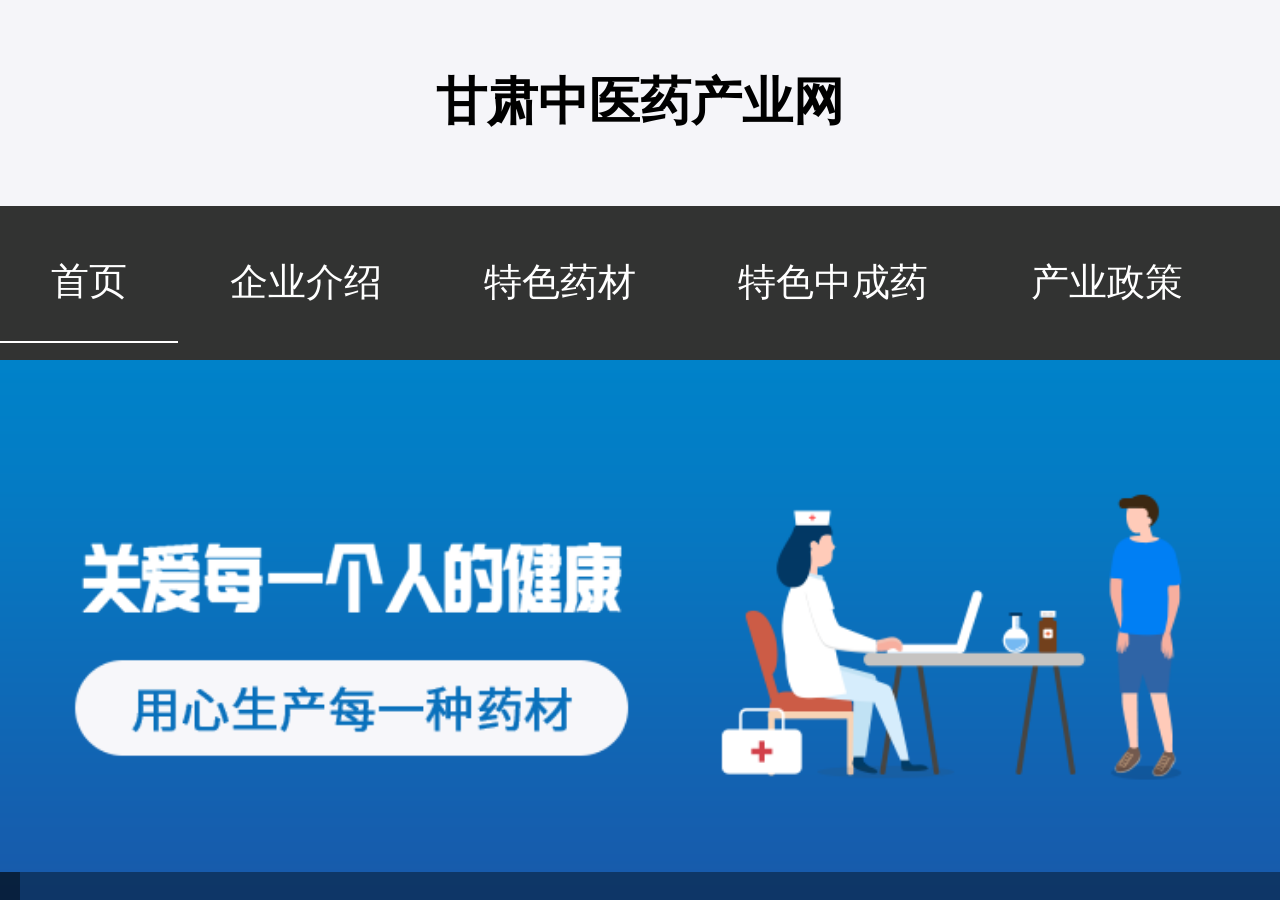
<file: index.html>
<!DOCTYPE html>
<html lang="en">

<head>
    <meta charset="UTF-8">
    <meta name="viewport" content="width=device-width, initial-scale=1.0">
    <meta http-equiv="X-UA-Compatible" content="ie=edge">
    <title>Document</title>
    <meta name="viewport" content="width=device-width, initial-scale=1.0">
    <link rel="stylesheet" href="css/common.css">
    <link rel="stylesheet" href="css/index.css">
    <link rel="stylesheet" href="css/swiper.css">
    <link rel="stylesheet" href="css/defineSwipe.css">
</head>

<body>
    <div class="top">
        <header>
            <h3>甘肃中医药产业网</h3>
        </header>
        <nav>
            <a href="index.html" class="active">首页</a>
            <a href="introduce.html">企业介绍</a>
            <a href="medicine.html">特色药材</a>
            <a href="patent.html">特色中成药</a>
            <a href="indusrty.html">产业政策</a>
            <a href="news.html">产业新闻</a>
        </nav>
    </div>
    <section>
        <!-- banner -->
        <div class="banner">
            <!-- <img src="img/banner.png" alt="" width="100%" height="100%"> -->

            <div class="swiper-container swiper_container_index">
                <div class="swiper-wrapper">
                    <div class="swiper-slide">
                        <a href="news.html">
                            <img src="img/banner.png" alt="">
                            <span>中医药新闻111</span>
                        </a>
                    </div>
                    <div class="swiper-slide">
                        <a href="news.html">
                            <img src="img/banner.png" alt="">
                            <span>中医药新闻222</span>
                        </a>
                    </div>
                    <div class="swiper-slide">
                        <a href="news.html">
                            <img src="img/banner.png" alt="">
                            <span>中医药新闻333</span>
                        </a>
                    </div>
                </div>
                <div class="swiper-pagination"></div>
            </div>
        </div>
        <div class="notice">
            <img src="img/tell.png" alt="">
            <!-- <a href="#"> <span>最新药品将在2020-02-30号发布于平台,请各位用户请各位用户</span></a> -->
            <div class="bd ulli">
                <ul class="infoList">
                    <!--今日头条的新闻，取自今日要闻栏目-->
                    <li><a href="information.html">城关区首次采取“不见面、网上办”修复企业信用助力疫情防控</a></li>
                    <li><a href="information.html">今年，城关区老旧住宅计划加装电梯184部，如何申请看这里</a></li>
                    <li><a href="information.html">4月1日起，全省各林区牧区实施禁火</a></li>
                    <li><a href="information.html">城关区设置7处临时核酸检测集中采样点</a></li>

                </ul>
            </div>
        </div>

        <div class="medicine">
            <div class="medicine_box">
                <div class="medicine_box_top">
                    <div class="medicine_box_top_left">
                        <img src="img/features.png" alt="">
                        <span>特色药材</span>
                    </div>
                    <div class="medicine_box_top_right">
                        <a href="#">
                            <span>更多</span>
                            <img src="img/more.png" alt="">
                        </a>
                    </div>
                </div>
                <div class="medicine_box_main">
                    <div class="medicine_box_main_list">
                        <img src="img/features_pic.png" alt="">
                        <span>铝碳酸镁咀嚼片</span>
                    </div>
                    <div class="medicine_box_main_list">
                        <img src="img/features_pic.png" alt="">
                        <span>维U颠茄铝镁片</span>
                    </div>

                </div>
            </div>
            <div class="medicine_box">
                <div class="medicine_box_top">
                    <div class="medicine_box_top_left">
                        <img src="img/medicine.png" alt="">
                        <span>特色中成药</span>
                    </div>
                    <div class="medicine_box_top_right">
                        <a href="#">
                            <span>更多</span>
                            <img src="img/more.png" alt="">
                        </a>
                    </div>
                </div>
                <div class="medicine_box_main" id="medicine_box_main">
                    <div class="medicine_box_main_scroll" id="medicine_box_main_scroll">
                        <div class="medicine_box_main_list">
                            <img src="img/medicine_pic.png" alt="">
                            <span>铝碳酸镁咀嚼片</span>
                        </div>
                        <div class="medicine_box_main_list">
                            <img src="img/features_pic.png" alt="">
                            <span>维U颠茄铝镁片</span>
                        </div>
                        <div class="medicine_box_main_list">
                            <img src="img/medicine_pic.png" alt="">
                            <span>铝碳酸镁咀嚼片</span>
                        </div>
                        <div class="medicine_box_main_list">
                            <img src="img/features_pic.png" alt="">
                            <span>维U颠茄铝镁片</span>
                        </div>
                    </div>

                </div>
            </div>
        </div>

        <!-- 产业政策 -->
        <div class="medicine">
            <div class="medicine_box">
                <div class="medicine_box_top">
                    <div class="medicine_box_top_left">
                        <img src="img/industry.png" alt="">
                        <span>产业政策</span>
                    </div>
                    <div class="medicine_box_top_right">
                        <a href="#">
                            <span>更多</span>
                            <img src="img/more.png" alt="">
                        </a>
                    </div>
                </div>
                <div class="medicine_box_policy">
                    <a href="#"><img src="img/industry_pic.png" alt=""></a>
                    <p><a href="#">你要注意看当你点矩形工具时左上角你要注意看当你点矩形形工具时左上角你要注意看当你点矩形工具时左上角</a></p>
                    <span>2019.02.03</span>
                </div>
            </div>

        </div>
        <!-- 产业新闻 -->
        <div class="medicine">
            <div class="medicine_box">
                <div class="medicine_box_top">
                    <div class="medicine_box_top_left">
                        <img src="img/news.png" alt="">
                        <span>产业新闻</span>
                    </div>
                    <div class="medicine_box_top_right">
                        <a href="#">
                            <span>更多</span>
                            <img src="img/more.png" alt="">
                        </a>
                    </div>
                </div>

                <div class="medicine_box_section">
                    <a href="#"><img src="img/news_pic.png" alt=""></a>
                    <div class="news" style="padding:0">
                        <p><a href="#">你要注意看当你点矩形工具时左上角你要注意看当你点矩形形工具时左上角你要注意看当你点矩形工具时左上角</a></p>
                        <span>2020-02-03</span>
                    </div>
                </div>
            </div>

        </div>

        <div class="org">
            <a href="#">陕西中医联合会<span>|</span></a>
            <a href="#">甘肃医药政府<span>|</span></a>
            <a href="#">兰州医科大学</a>
        </div>
        <div class="copyRight">
            <p>甘肃省人民政府主办 陕西省医科大学中药系承办</p>
            <p>版权所有:甘肃省中医药联合有限公司</p>
            <div>
                <img src="img/gongan.png" alt="">
                <span>陕公网安备 61011202001187号</span>
            </div>
        </div>
    </section>


</body>

</html>
<script src="js/swiper.js"></script>
<script src="js/jquery.js"></script>
<script>
    var swiper = new Swiper('.swiper_container_index', {
        autoplay: true,
        loop: true,
        pagination: {
            el: ".swiper-pagination"
        },
        // paginationClickable:true

    });

    function autoScroll(obj) {
        $(obj).find("ul").animate({
            marginTop: "-0.44rem"
        }, 500, function () {
            $(this).css({
                marginTop: "0px"
            }).find("li:first").appendTo(this);
        })
    }
    $(function () {
        setInterval('autoScroll(".ulli")', 5000);

    })
</script>
<script>
    var oDiv = document.getElementById('medicine_box_main');
    var oUl = document.getElementById("medicine_box_main_scroll");
    var Li = oUl.getElementsByClassName("medicine_box_main_list") //获取ul下的所有li
    console.log(Li)
    oUl.innerHTML = oUl.innerHTML + oUl.innerHTML; //li下的内容进行想加
    oUl.style.width = Li[0].offsetWidth * Li.length + 'px'; //ul的宽度等于每个li的宽度乘以所有li的长度
    var speed = 2

    //主方法
    function move() {
        // debugger;
        //如果左边横向滚动了长度一半之后,回到初始位置

        if (oUl.offsetLeft < -oUl.offsetWidth / speed) {
            oUl.style.left = '0'
        }
        //如果右边横向滚动的距离大于0 就让他的位置回到一半
        if (oUl.offsetLeft > 0) {
            oUl.style.left = -oUl.offsetWidth / speed + 'px';
        }
        //oUl.style.left = oUl.offsetLeft-2+'px';//进行左横向滚动
        oUl.style.left = oUl.offsetLeft + speed + 'px'; //进行右横向滚动
    }
    //调用方法
    var timer = setInterval(move, 30)
    //鼠标指向的时候 暂停
    oDiv.onmouseover = function () {
        clearInterval(timer);
    }
    //鼠标离开之后 继续滚动
    oDiv.onmouseout = function () {
        timer = setInterval(move, 30)
    }
    oDiv.touchmove=function(e){
        e.preventDefault()
    }
</script>
</file>
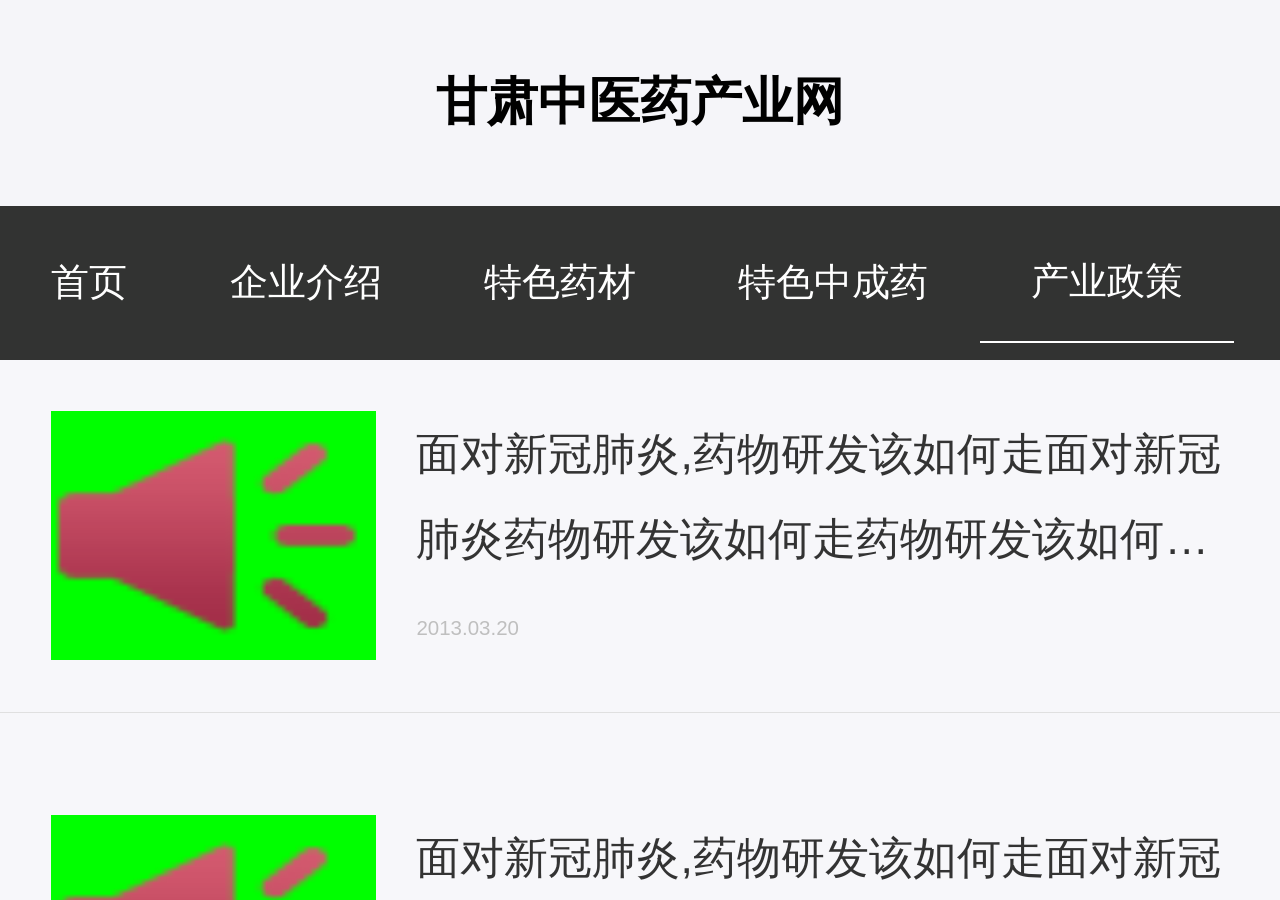
<file: indusrty.html>
<!DOCTYPE html>
<html lang="en">

<head>
    <meta charset="UTF-8">
    <meta name="viewport" content="width=device-width, initial-scale=1.0">
    <meta http-equiv="X-UA-Compatible" content="ie=edge">
    <title>产业政策</title>
    <link rel="stylesheet" href="css/common.css">
    <link rel="stylesheet" href="css/industry.css">
</head>

<body>
    <div class="top">
        <header>
            <h3>甘肃中医药产业网</h3>
        </header>
        <nav>
            <a href="index.html" >首页</a>
            <a href="introduce.html">企业介绍</a>
            <a href="medicine.html">特色药材</a>
            <a href="patent.html">特色中成药</a>
            <a href="indusrty.html" class="active">产业政策</a>
            <a href="news.html">产业新闻</a>
        </nav>
    </div>
    <section>
            <div class="news_list indusrty_list">
                    <div class="news indusrty">
                        <div class="img_box"><a href="indusrty_detail.html"><img src="img/tell.png" alt=""></a></div>
                        <div class="indusrty_read">
                            <a href="indusrty_detail.html">面对新冠肺炎,药物研发该如何走面对新冠肺炎药物研发该如何走药物研发该如何走面对新冠肺炎药物研发该如何走</a>
                            <span>2013.03.20</span>
                        </div>
                    </div>
                    <div class="news indusrty">
                        <div class="img_box"><a href="indusrty_detail.html"><img src="img/tell.png" alt=""></a></div>
                        <div class="indusrty_read">
                            <a href="indusrty_detail.html">面对新冠肺炎,药物研发该如何走面对新冠肺炎药物研发该如何走药物研发该如何走面对新冠肺炎药物研发该如何走</a>
                            <span>2013.03.20</span>
                        </div>
                    </div>
                    <div class="news indusrty">
                        <div class="img_box"><a href="indusrty_detail.html"><img src="img/tell.png" alt=""></a></div>
                        <div class="indusrty_read">
                            <a href="indusrty_detail.html">面对新冠肺炎,药物研发该如何走面对新冠肺炎药物研发该如何走药物研发该如何走面对新冠肺炎药物研发该如何走</a>
                            <span>2013.03.20</span>
                        </div>
                    </div>
                    <div class="news indusrty">
                        <div class="img_box"><a href="indusrty_detail.html"><img src="img/tell.png" alt=""></a></div>
                        <div class="indusrty_read">
                            <a href="indusrty_detail.html">面对新冠肺炎,药物研发该如何走面对新冠肺炎药物研发该如何走药物研发该如何走面对新冠肺炎药物研发该如何走</a>
                            <span>2013.03.20</span>
                        </div>
                    </div>
            </div>
            <div class="org">
                    <a href="#">陕西中医联合会<span>|</span></a>
                    <a href="#">甘肃医药政府<span>|</span></a>
                    <a href="#">兰州医科大学</a>
                </div>
                <div class="copyRight">
                    <p>甘肃省人民政府主办 陕西省医科大学中药系承办</p>
                    <p>版权所有:甘肃省中医药联合有限公司</p>
                    <div>
                        <img src="img/gongan.png" alt="">
                        <span>陕公网安备 61011202001187号</span>
                    </div>
                </div>
    </section>
</body>

</html>
</file>
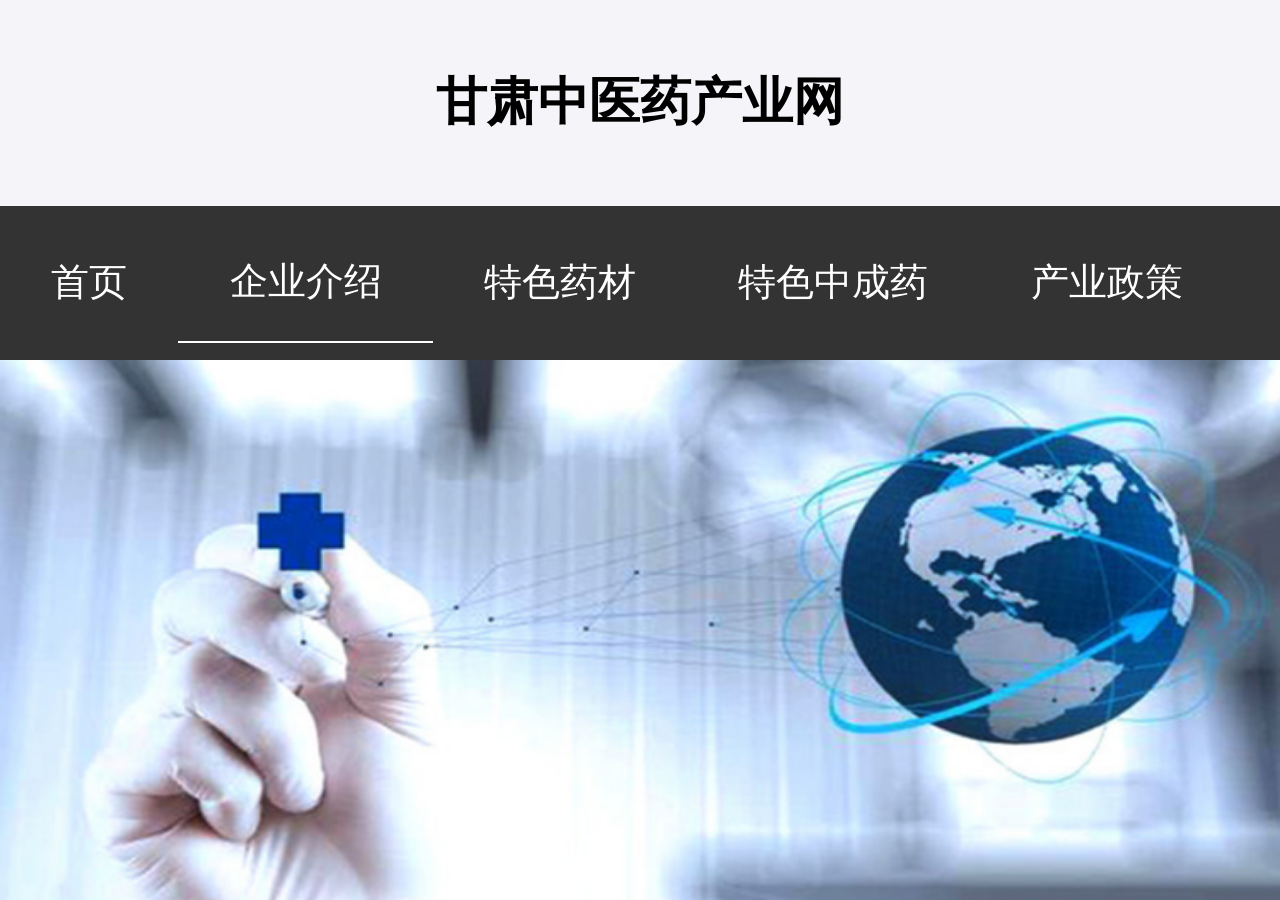
<file: introduce.html>
<!DOCTYPE html>
<html lang="en">

<head>
    <meta charset="UTF-8">
    <meta name="viewport" content="width=device-width, initial-scale=1.0">
    <meta http-equiv="X-UA-Compatible" content="ie=edge">
    <title>Document</title>
    <link rel="stylesheet" href="css/common.css">
    <link rel="stylesheet" href="css/swiper.css">
    <link rel="stylesheet" href="css/defineSwipe.css">
    <link rel="stylesheet" href="css/introduce.css">
    <link rel="stylesheet" href="css/index.css">
</head>

<body>
    <div class="top">
        <header>
            <h3>甘肃中医药产业网</h3>
        </header>
        <nav>
            <a href="index.html">首页</a>
            <a href="introduce.html" class="active">企业介绍</a>
            <a href="medicine.html">特色药材</a>
            <a href="patent.html">特色中成药</a>
            <a href="indusrty.html">产业政策</a>
            <a href="news.html">产业新闻</a>
        </nav>
    </div>
    <section>
        <!-- banner -->
        <div class="banner">
            <!-- <img src="img/banner.png" alt="" width="100%" height="100%"> -->

            <div class="swiper-container swiper_container_introduce ">
                <div class="swiper-wrapper">
                    <div class="swiper-slide">
                        <img src="img/banner_introduce.png" alt="">
                    </div>
                    <div class="swiper-slide">
                        <img src="img/banner.png" alt="">
                    </div>
                </div>
                <div class="swiper-pagination"></div>
            </div>
        </div>
        <div class="content">
            <div class="list">
                <h1>企业概况</h1>
                <p>
                    黑芝麻黑芝麻黑芝麻黑芝麻黑芝麻黑芝麻黑芝麻黑芝麻黑芝麻
                    黑芝麻黑芝麻黑芝麻黑芝麻黑芝麻黑芝麻黑芝麻黑芝麻黑芝麻
                    黑芝麻黑芝麻黑芝麻黑芝麻黑芝麻黑芝麻黑芝麻黑芝麻黑芝麻
                </p>
            </div>
            <div class="list">
                <h1>荣誉资质</h1>
                <div class="honor_box">
                    <div class="honor_box_list">
                        <img src="./img/get_goods.png" >
                        <span>优秀企业奖</span>
                    </div>
                    <div class="honor_box_list">
                        <img src="./img/get_goods.png" >
                        <span>优秀企业奖</span>
                    </div>
                    <div class="honor_box_list">
                        <img src="./img/get_goods.png" >
                        <span>优秀企业奖</span>
                    </div>
                    <div class="honor_box_list">
                        <img src="./img/get_goods.png" >
                        <span>优秀企业奖</span>
                    </div>
                </div>
            </div>
            <div class="list">
                    <h1>发展历程</h1>
                    <p>
                        1.&nbsp;&nbsp;1996年在甘肃正式成立<br>
                        2.&nbsp;&nbsp;1996年在甘肃正式成立<br>
                        3.&nbsp;&nbsp;1996年在甘肃正式成立<br>
                        
                    </p>
                </div>
        </div>
        <div class="org">
            <a href="#">陕西中医联合会<span>|</span></a>
            <a href="#">甘肃医药政府<span>|</span></a>
            <a href="#">兰州医科大学</a>
        </div>
        <div class="copyRight">
            <p>甘肃省人民政府主办 陕西省医科大学中药系承办</p>
            <p>版权所有:甘肃省中医药联合有限公司</p>
            <div>
                <img src="img/gongan.png" alt="">
                <span>陕公网安备 61011202001187号</span>
            </div>
        </div>
    </section>
</body>

</html>
<script src="js/swiper.js"></script>
<script>
    var swiper = new Swiper('.swiper_container_introduce', {
        // autoplay: true,
        loop: true,
        pagination: {
            el: ".swiper-pagination"
        },
        // paginationClickable:true

    });
</script>
</file>
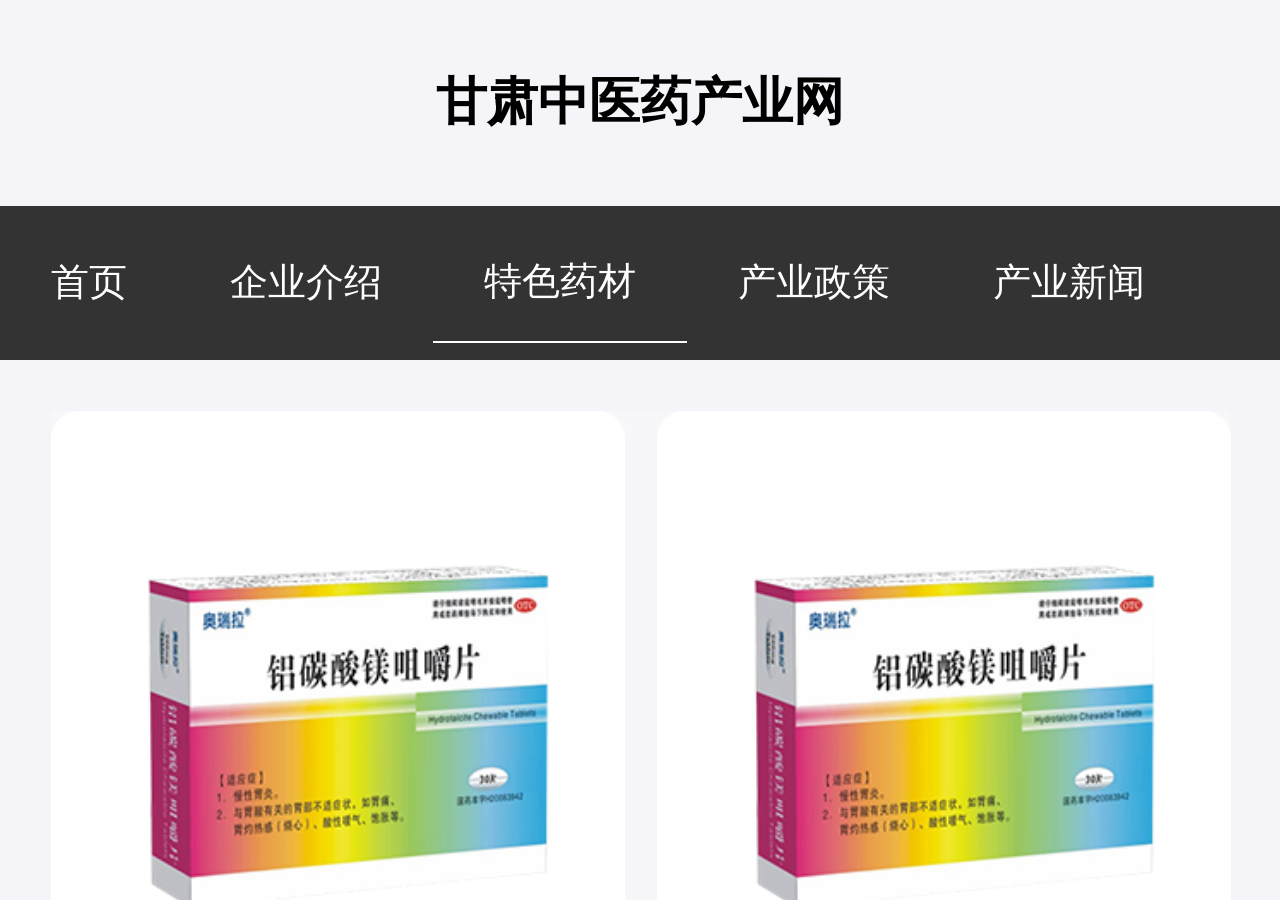
<file: medicine.html>
<!DOCTYPE html>
<html lang="en">

<head>
    <meta charset="UTF-8">
    <meta name="viewport" content="width=device-width, initial-scale=1.0">
    <meta http-equiv="X-UA-Compatible" content="ie=edge">
    <title>Document</title>
    <link rel="stylesheet" href="css/news.css">
    <link rel="stylesheet" href="css/common.css">
    <link rel="stylesheet" href="css/medicine.css">
</head>

<body>
    <div class="top">
        <header>
            <h3>甘肃中医药产业网</h3>
        </header>
        <nav>
            <a href="index.html" >首页</a>
            <a href="introduce.html">企业介绍</a>
            <a href="medicine.html" class="active">特色药材</a>
            <a href="indusrty.html">产业政策</a>
            <a href="news.html">产业新闻</a>
        </nav>
    </div>
     <section>
         <div class="medicine_main">
             <div class="medicine_list">
                 <a href="medicine_detail.html">
                     <img src="img/features_pic.png" alt="">
                     <span>铝碳酸铝碳酸铝碳酸</span>
                 </a>
             </div>
             <div class="medicine_list">
                 <a href="medicine_detail.html">
                     <img src="img/features_pic.png" alt="">
                     <span>铝碳酸铝碳酸铝碳酸</span>
                 </a>
             </div>
             <div class="medicine_list">
                 <a href="medicine_detail.html">
                     <img src="img/features_pic.png" alt="">
                     <span>铝碳酸铝碳酸铝碳酸</span>
                 </a>
             </div>
             <div class="medicine_list">
                 <a href="medicine_detail.html">
                     <img src="img/features_pic.png" alt="">
                     <span>铝碳酸铝碳酸铝碳酸</span>
                 </a>
             </div>
             <div class="medicine_list">
                 <a href="medicine_detail.html">
                     <img src="img/features_pic.png" alt="">
                     <span>铝碳酸铝碳酸铝碳酸</span>
                 </a>
             </div>
             <div class="medicine_list">
                 <a href="medicine_detail.html">
                     <img src="img/features_pic.png" alt="">
                     <span>铝碳酸铝碳酸铝碳酸</span>
                 </a>
             </div>
             
         </div>
         <div class="org">
                <a href="#">陕西中医联合会<span>|</span></a>
                <a href="#">甘肃医药政府<span>|</span></a>
                <a href="#">兰州医科大学</a>
            </div>
            <div class="copyRight">
                <p>甘肃省人民政府主办 陕西省医科大学中药系承办</p>
                <p>版权所有:甘肃省中医药联合有限公司</p>
                <div>
                    <img src="img/gongan.png" alt="">
                    <span>陕公网安备 61011202001187号</span>
                </div>
            </div>
     </section>
</body>

</html>
</file>
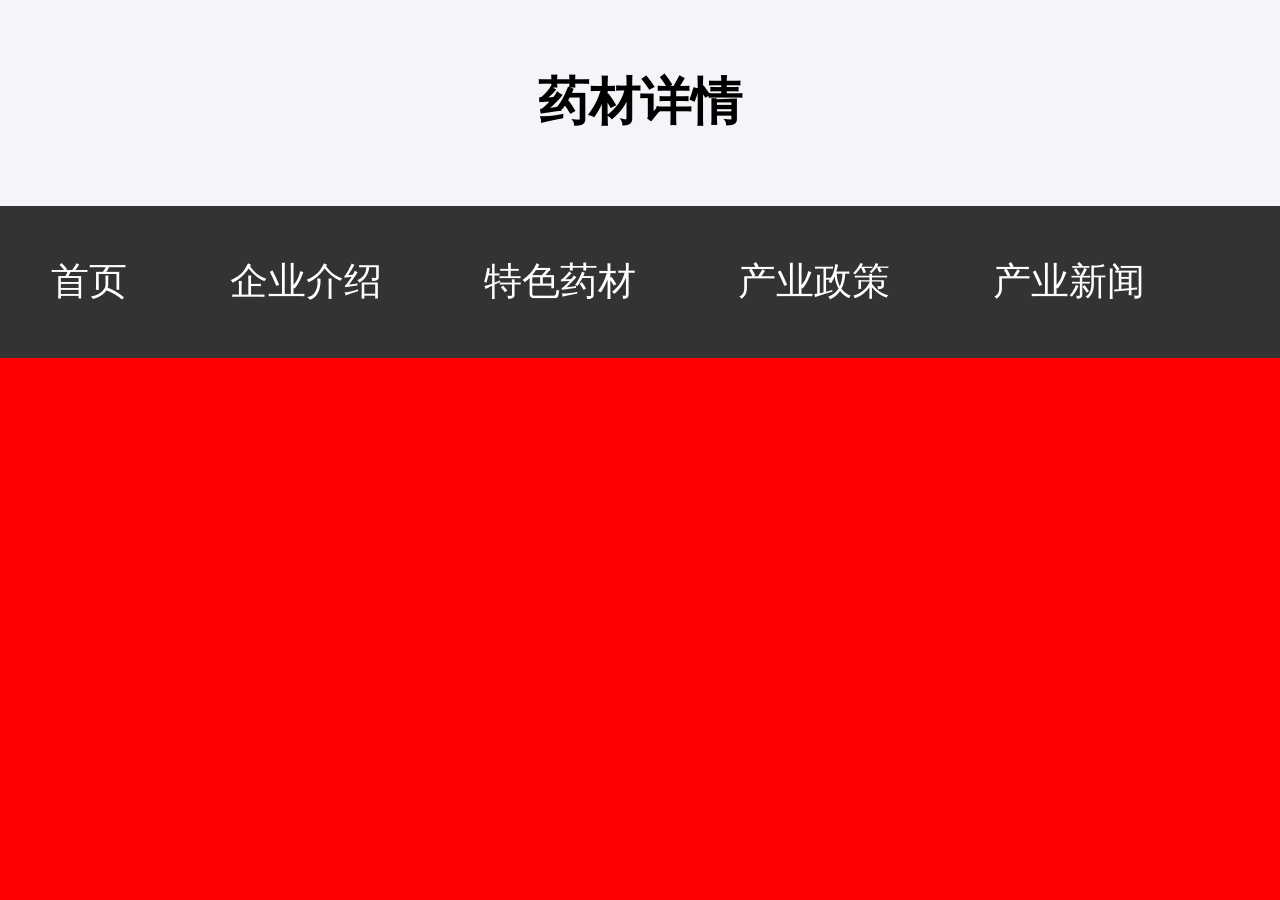
<file: medicine_detail.html>
<!DOCTYPE html>
<html lang="en">

<head>
    <meta charset="UTF-8">
    <meta name="viewport" content="width=device-width, initial-scale=1.0">
    <meta http-equiv="X-UA-Compatible" content="ie=edge">
    <title>药材详情</title>
    <link rel="stylesheet" href="css/common.css">
    <link rel="stylesheet" href="css/medicine_detail.css">
</head>

<body>
    <div class="top new_detail ">
        <header>
            <h3>药材详情</h3>
        </header>
        <nav>
            <a href="index.html">首页</a>
            <a href="introduce.html">企业介绍</a>
            <a href="medicine.html">特色药材</a>
            <a href="indusrty.html">产业政策</a>
            <a href="news.html">产业新闻</a>
        </nav>
    </div>
    <section class="medicine_detail">
        <div style="width:100%;height:2rem;background:red;margin-bottom: 0.18rem"></div>
        <div class="title">
            <h1>产品标题</h1>
            <p>
                <span>2020-02-03</span>
                <span>浏览数:215</span>
            </p>
        </div>

        <div class="list">
            <h1>药材概述</h1>
            <p>
                黑芝麻黑芝麻黑芝麻黑芝麻黑芝麻黑芝麻黑芝麻黑芝麻黑芝麻
                黑芝麻黑芝麻黑芝麻黑芝麻黑芝麻黑芝麻黑芝麻黑芝麻黑芝麻
                黑芝麻黑芝麻黑芝麻黑芝麻黑芝麻黑芝麻黑芝麻黑芝麻黑芝麻
            </p>
        </div>
        <div class="list">
            <h1>药材鉴别</h1>
            <p>
                黑芝麻黑芝麻黑芝麻黑芝麻黑芝麻黑芝麻黑芝麻黑芝麻黑芝麻
                黑芝麻黑芝麻黑芝麻黑芝麻黑芝麻黑芝麻黑芝麻黑芝麻黑芝麻
                黑芝麻黑芝麻黑芝麻黑芝麻黑芝麻黑芝麻黑芝麻黑芝麻黑芝麻
            </p>
        </div>
    </section>
    
</body>

</html>
</file>
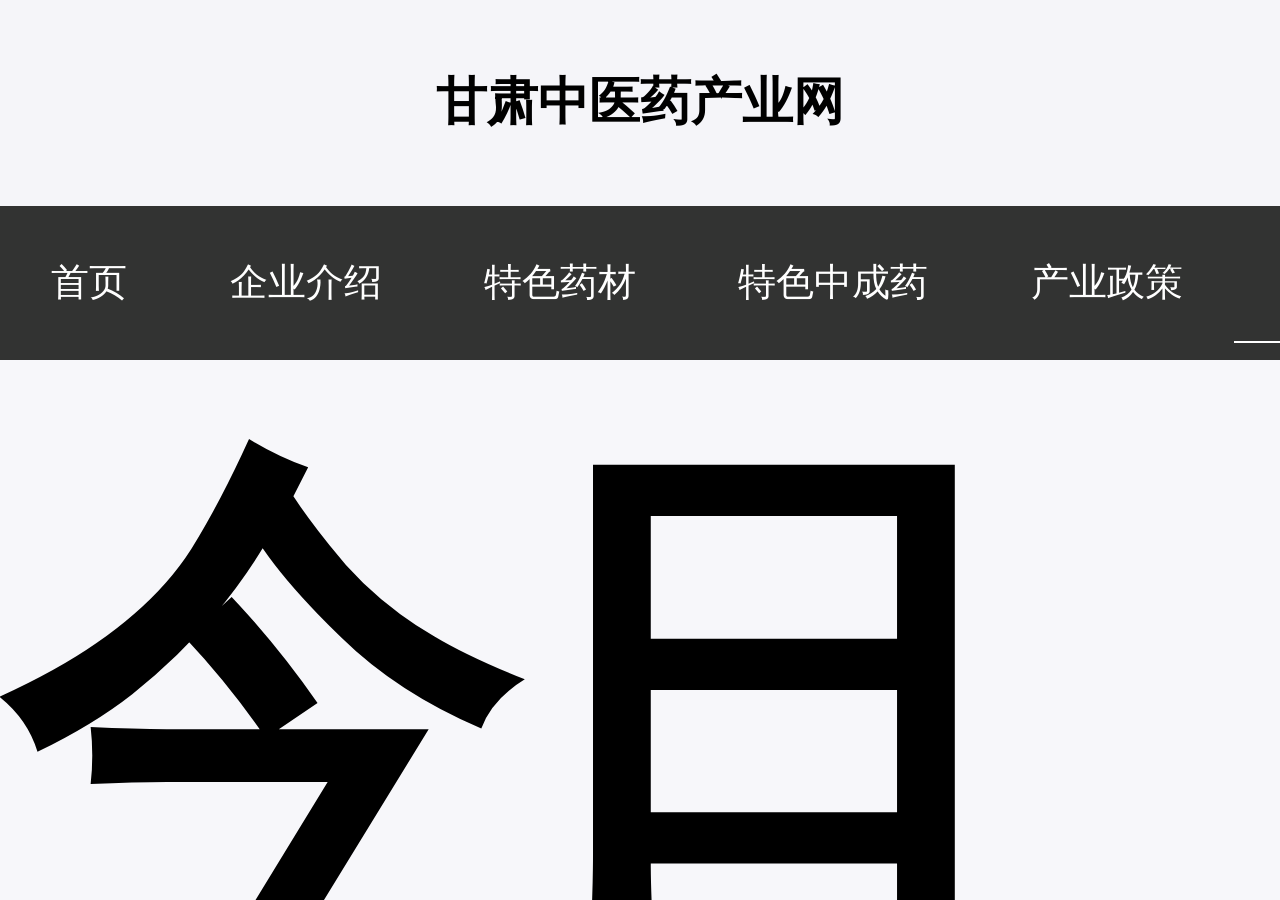
<file: news.html>
<!DOCTYPE html>
<html lang="en">

<head>
    <meta charset="UTF-8">
    <meta name="viewport" content="width=device-width, initial-scale=1.0">
    <meta http-equiv="X-UA-Compatible" content="ie=edge">
    <title>产业新闻</title>
    <link rel="stylesheet" href="css/common.css">
    <link rel="stylesheet" href="css/news.css">
</head>

<body>
    <div class="top">
        <header>
            <h3>甘肃中医药产业网</h3>
        </header>
        <nav>
            <a href="index.html">首页</a>
            <a href="introduce.html">企业介绍</a>
            <a href="medicine.html">特色药材</a>
            <a href="patent.html">特色中成药</a>
            <a href="indusrty.html">产业政策</a>
            <a href="news.html" class="active">产业新闻</a>
        </nav>

    </div>
    <section>
        <div class="news_list">
            <h2>今日要闻</h2>
            <div class="news">
                <!-- <div class="img_box"><a href="#"><img src="img/tell.png" alt=""></a></div> -->
                <div class="news_read">
                    <a href="news_detail.html">面对新冠肺炎面对新冠肺炎,药物研发该如何走面对新冠肺炎药物研发该如何走药物研发该如何走面对新冠肺炎药物研发该如何走</a>
                    <span>2013.03.20</span>
                </div>
            </div>
            <div class="news">
                <!-- <div class="img_box"><a href="#"><img src="img/tell.png" alt=""></a></div> -->
                <div class="news_read">
                    <a href="news_detail.html">面对新冠肺炎面对新冠肺炎,药物研发该如何走面对新冠肺炎药物研发该如何走药物研发该如何走面对新冠肺炎药物研发该如何走</a>
                    <span>2013.03.20</span>
                </div>
            </div>
            <div class="news">
                <!-- <div class="img_box"><a href="#"><img src="img/tell.png" alt=""></a></div> -->
                <div class="news_read">
                    <a href="news_detail.html">面对新冠肺炎面对新冠肺炎,药物研发该如何走面对新冠肺炎药物研发该如何走药物研发该如何走面对新冠肺炎药物研发该如何走</a>
                    <span>2013.03.20</span>
                </div>
            </div>
            <div class="news">
                <!-- <div class="img_box"><a href="#"><img src="img/tell.png" alt=""></a></div> -->
                <div class="news_read">
                    <a href="news_detail.html">面对新冠肺炎面对新冠肺炎,药物研发该如何走面对新冠肺炎药物研发该如何走药物研发该如何走面对新冠肺炎药物研发该如何走</a>
                    <span>2013.03.20</span>
                </div>
            </div>
        </div>
        <div class="org">
                <a href="#">陕西中医联合会<span>|</span></a>
                <a href="#">甘肃医药政府<span>|</span></a>
                <a href="#">兰州医科大学</a>
            </div>
            <div class="copyRight">
                <p>甘肃省人民政府主办 陕西省医科大学中药系承办</p>
                <p>版权所有:甘肃省中医药联合有限公司</p>
                <div>
                    <img src="img/gongan.png" alt="">
                    <span>陕公网安备 61011202001187号</span>
                </div>
            </div>
    </section>
</body>

</html>
</file>
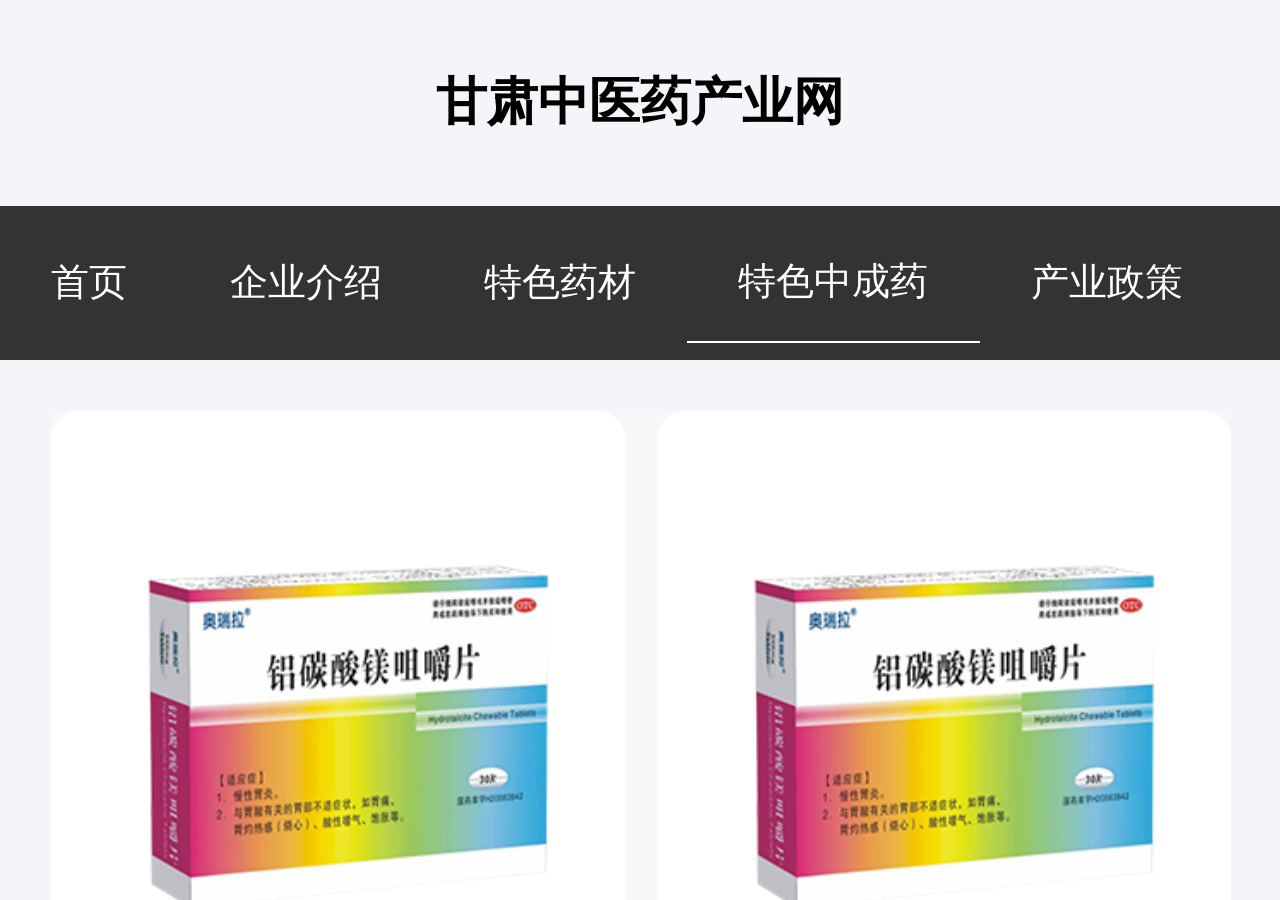
<file: patent.html>
<!DOCTYPE html>
<html lang="en">

<head>
    <meta charset="UTF-8">
    <meta name="viewport" content="width=device-width, initial-scale=1.0">
    <meta http-equiv="X-UA-Compatible" content="ie=edge">
    <title>Document</title>
    <link rel="stylesheet" href="css/news.css">
    <link rel="stylesheet" href="css/common.css">
    <link rel="stylesheet" href="css/medicine.css">
</head>

<body>
    <div class="top">
        <header>
            <h3>甘肃中医药产业网</h3>
        </header>
        <nav>
            <a href="index.html" >首页</a>
            <a href="introduce.html">企业介绍</a>
            <a href="medicine.html">特色药材</a>
            <a href="patent.html"  class="active">特色中成药</a>
            <a href="indusrty.html">产业政策</a>
            <a href="news.html">产业新闻</a>
        </nav>
    </div>
     <section>
         <div class="medicine_main">
             <div class="medicine_list">
                 <a href="patent_detail.html">
                     <img src="img/features_pic.png" alt="">
                     <span>铝碳酸铝碳酸铝碳酸</span>
                 </a>
             </div>
             <div class="medicine_list">
                 <a href="patent_detail.html">
                     <img src="img/features_pic.png" alt="">
                     <span>铝碳酸铝碳酸铝碳酸</span>
                 </a>
             </div>
             <div class="medicine_list">
                 <a href="patent_detail.html">
                     <img src="img/features_pic.png" alt="">
                     <span>铝碳酸铝碳酸铝碳酸</span>
                 </a>
             </div>
             <div class="medicine_list">
                 <a href="patent_detail.html">
                     <img src="img/features_pic.png" alt="">
                     <span>铝碳酸铝碳酸铝碳酸</span>
                 </a>
             </div>
             <div class="medicine_list">
                 <a href="medicine_detail.html">
                     <img src="img/features_pic.png" alt="">
                     <span>铝碳酸铝碳酸铝碳酸</span>
                 </a>
             </div>
             <div class="medicine_list">
                 <a href="medicine_detail.html">
                     <img src="img/features_pic.png" alt="">
                     <span>铝碳酸铝碳酸铝碳酸</span>
                 </a>
             </div>
             
         </div>
         <div class="org">
                <a href="#">陕西中医联合会<span>|</span></a>
                <a href="#">甘肃医药政府<span>|</span></a>
                <a href="#">兰州医科大学</a>
            </div>
            <div class="copyRight">
                <p>甘肃省人民政府主办 陕西省医科大学中药系承办</p>
                <p>版权所有:甘肃省中医药联合有限公司</p>
                <div>
                    <img src="img/gongan.png" alt="">
                    <span>陕公网安备 61011202001187号</span>
                </div>
            </div>
     </section>
</body>

</html>
</file>
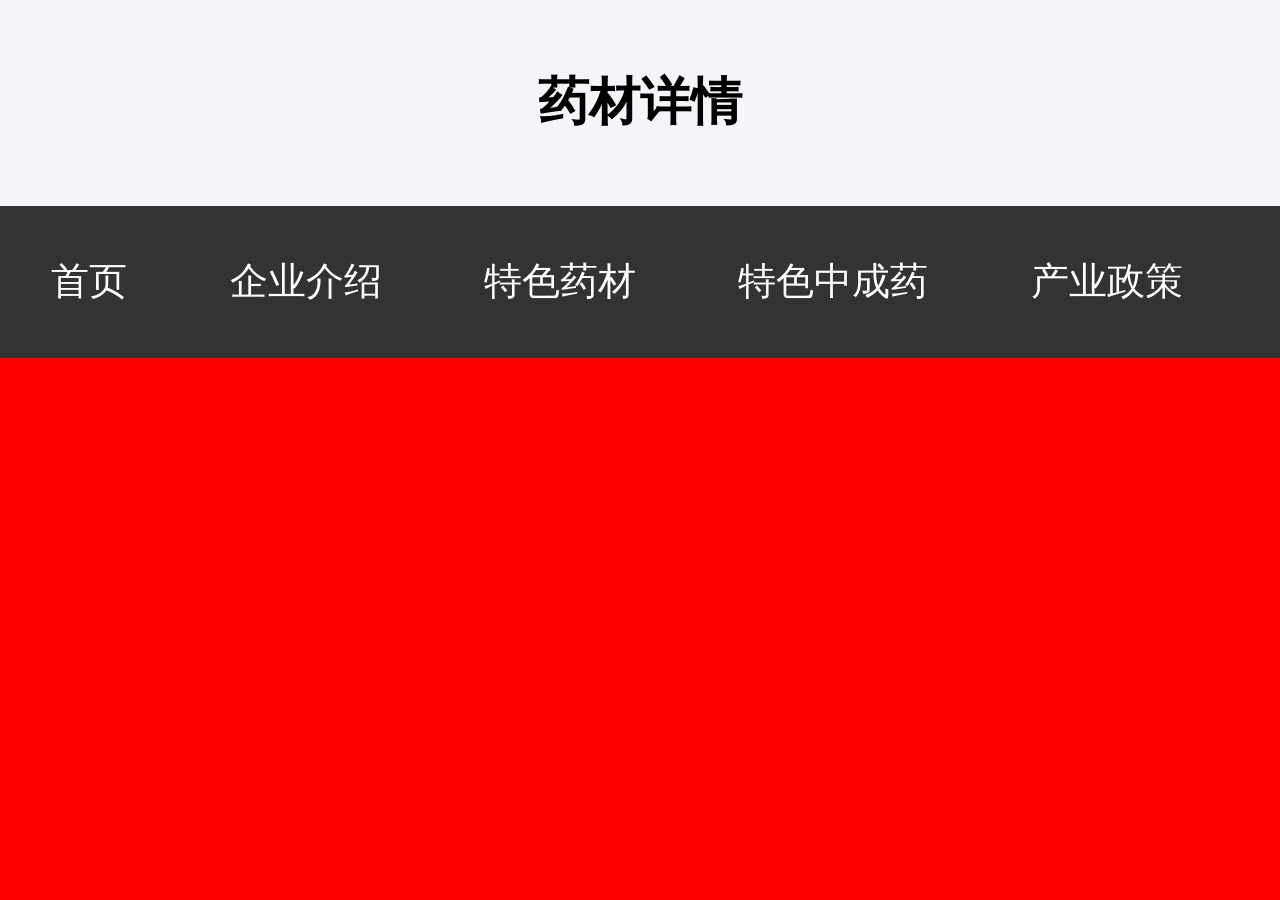
<file: patent_detail.html>
<!DOCTYPE html>
<html lang="en">

<head>
    <meta charset="UTF-8">
    <meta name="viewport" content="width=device-width, initial-scale=1.0">
    <meta http-equiv="X-UA-Compatible" content="ie=edge">
    <title>药材详情</title>
    <link rel="stylesheet" href="css/common.css">
    <link rel="stylesheet" href="css/medicine_detail.css">
</head>

<body>
    <div class="top new_detail ">
        <header>
            <h3>药材详情</h3>
        </header>
        <nav>
            <a href="index.html">首页</a>
            <a href="introduce.html">企业介绍</a>
            <a href="medicine.html">特色药材</a>
            <a href="patent.html">特色中成药</a>
            <a href="indusrty.html">产业政策</a>
            <a href="news.html">产业新闻</a>
        </nav>
    </div>
    <section class="medicine_detail">
        <div style="width:100%;height:2rem;background:red;margin-bottom: 0.18rem"></div>
        <div class="title">
            <h1>产品标题</h1>
            <p>
                <span>2020-02-03</span>
                <span>浏览数:215</span>
            </p>
        </div>

        <div class="list">
            <h1>药材概述</h1>
            <p>
                黑芝麻黑芝麻黑芝麻黑芝麻黑芝麻黑芝麻黑芝麻黑芝麻黑芝麻
                黑芝麻黑芝麻黑芝麻黑芝麻黑芝麻黑芝麻黑芝麻黑芝麻黑芝麻
                黑芝麻黑芝麻黑芝麻黑芝麻黑芝麻黑芝麻黑芝麻黑芝麻黑芝麻
            </p>
        </div>
        <div class="list">
            <h1>药材鉴别</h1>
            <p>
                黑芝麻黑芝麻黑芝麻黑芝麻黑芝麻黑芝麻黑芝麻黑芝麻黑芝麻
                黑芝麻黑芝麻黑芝麻黑芝麻黑芝麻黑芝麻黑芝麻黑芝麻黑芝麻
                黑芝麻黑芝麻黑芝麻黑芝麻黑芝麻黑芝麻黑芝麻黑芝麻黑芝麻
            </p>
        </div>
    </section>
    
</body>

</html>
</file>
<file: css/common.css>
@charset "utf-8";

/*css document*/
* {
    margin: 0;
    padding: 0;
}

html {
    font-size: 26.67vw;
}
html,
body {
    height: 100%;
    display: flex;
    flex-direction: column;
}

section{
    flex: 1;
    overflow:auto;
}

body {
    font-family: "微软雅黑", Arial;
    background: #f5f5f9;
    display: -webkit-flex;
    /* -webkit-flex-direction: column; */
}


ul,
ol {
    list-style: none;
}

a {
    text-decoration: none;
}

img {
    border: 0;
    display: block;
}

/*header*/
header {
    display: flex;
    justify-content: center;
    align-items: center;
    width: 100%;
    /* height: 0.65rem; */
    padding: 0.2rem 0;
}

header h3 {
    text-align: center;
    font-size: 0.15rem;
}
/* nav */
nav {
    width: 100%;
    background: #323332;
    display: flex;
    align-items: center;
    padding: 0.05rem 0;
    overflow: auto;
}

nav a {
    font-size: 0.11rem;
    color: #ffffff;
    padding: 0.1rem 0.15rem;
    flex-shrink: 0;

}
nav a.active{
    border-bottom: 2px solid #ffffff;
}

/* 产品标题 */
.title{
    padding: 0 0.15rem;
}
 .title h1{
    font-size: 0.15rem;
    line-height: 0.24rem;
    margin-bottom: 0.15rem;
}
 .title  p:nth-of-type(1){
    display: flex;
    justify-content: space-between;
    margin-bottom: 0.2rem;
}
 .title p span{
    font-size: 0.15rem;
    color: #c6c6c6;
}
 .title  p:nth-of-type(2),.title p:last-of-type{
    line-height: 0.28rem;
    color: #808080;
    font-size: 0.13rem;
 }
  .title a:nth-of-type(1){
    display: block;
    width: 3.45rem;
    height: 1.8rem;
    background: lime;
    margin: 0.13rem 0;
}
 .list h1{
    font-size: 0.15rem;
    position: relative;
    text-indent: 0.32rem;
    line-height: 0.5rem;
    background: #ffffff;
}
 .list h1::before{
    content: "";
    position: absolute;
    left: 0.15rem;
    top: 0.18rem;
    width: 3px;
    height: 0.18rem;
    background: #1a56a8;
}
/* news */
.news{
    padding: 0.15rem;
}
.news_read h2{
   font-size: 0.13rem;
}
.news_read a{
    overflow : hidden;
text-overflow: ellipsis;
display: -webkit-box;
-webkit-line-clamp: 2;
-webkit-box-orient: vertical;
}
/* footer */
.org{
    width: 100%;
    background: #1a56a8;
    display: flex;
    align-items: center;
    justify-content: center;
    margin-top: 0.2rem;
    padding: 0.16rem 0;
}
.org a{
    font-size: 0.12rem;
    color: #ffffff
}
.org a span{
    margin: 0 0.05rem;
}
.copyRight{
    background: #383938;
    padding: 0.2rem 0;
}

.copyRight img{
    width: 0.13rem;
    height: 0.14rem;
    margin-right: 0.05rem;

}
.copyRight p,.copyRight div{
    font-size: 0.12rem;
    color: #9b9c9b;
    text-align: center;
    line-height: 0.22rem;
}
.copyRight div{
    display: flex;
    justify-content:center;
    align-items: center;
    
}
</file>
<file: css/index.css>
/* body{
    background: lime!important;
} */
.banner {
    width: 100%;
    height: 1.8rem;
}

.swiper_container_index .swiper-slide span {
    display: inline-block;
    font-size: 0.1rem;
    height: 0.3rem;
    line-height: 0.3rem;
    text-indent: 0.1rem;
    width: 100%;
    position: absolute;
    left: 0;
    bottom: 0;
    background: rgba(0, 0, 0, .4);
    z-index: 1555555;
    color: #ffffff;
    padding-right: 0.06rem;
}

.swiper_container_index .swiper-slide a {
    height: 100%;
    position: relative;
}

.ulli {
    height: 0.44rem;
    overflow: hidden;
}

.ulli li a {
    display: block;
    width: 3.16rem;
    height: 0.44rem;
    line-height: 0.44rem;
    white-space: nowrap;
    text-overflow: ellipsis;
    overflow: hidden;
}

.infoList li {
    height: 0.44rem;
    background: rgb(245, 245, 245);
}

/* notice */
.notice {
    width: 100%;
    /* height: 0.44rem; */
    display: flex;
    align-items: center;
    padding: 0.08rem 0.15rem;
    box-sizing: border-box;
}

.notice img {
    vertical-align: middle;
    width: 0.23rem;
    height: 0.23rem;
    margin-right: 0.06rem;
}

.notice a {
    font-size: 0.11rem;
    color: #333333;
    vertical-align: middle;
    height: 100%;
    display: flex;
    align-items: center;
}

.notice a span {
    display: inline-block;
    width: 3.03rem;
    white-space: nowrap;
    text-overflow: ellipsis;
    overflow: hidden;
}

.medicine {
    width: 100%;
    padding: 0 0.15rem;
    box-sizing: border-box;
}

.medicine .medicine_box {
    /* display: flex; */
    margin-bottom: 0.15rem;

}

.medicine_box_top {
    display: flex;
    justify-content: space-between;
    height: 0.5rem;
}

.medicine_box_top .medicine_box_top_left {
    display: flex;
    align-items: center;
}

.medicine_box_top .medicine_box_top_left img {
    width: 0.21rem;
    height: 0.21rem;
    margin-right: 0.1rem;
}

.medicine_box_top_left span {
    font-size: 0.14rem;
}

.medicine_box_top .medicine_box_top_right {
    display: flex;
}

.medicine_box_top .medicine_box_top_right a {
    display: flex;
    align-items: center;
}

.medicine_box_top_right span {
    font-size: 0.11rem;
    color: #999999;
}

.medicine_box_top_right img {
    width: 0.06rem;
    height: 0.1rem;
    margin-left: 0.05rem;
}

.medicine_box_main {
    width: 100%;
    display: flex;
    position: relative;
    height: 2rem;
    overflow-y: scroll;

}

.medicine_box_main .medicine_box_main_scroll {
    /* width: 100%!important; */
    display: flex;
    overflow-y: scroll;
    /* overflow-x:hidden; */
    position: absolute;
    left: 0;
    top: 0;
}

.medicine_box_main .medicine_box_main_list {
    width: 1.73rem;
    box-sizing: border-box;
    margin-bottom: 0.06rem;
    float: left;
    list-style: none;
    margin-left: 0.06rem;
    
  
}

.medicine_box_main .medicine_box_main_list img {
    width: 1.67rem;
    height: 1.67rem;
    padding-right: 0.06rem;
    /* padding-left: 0.06rem; */
}

.medicine_box_main .medicine_box_main_list span {
    font-size: 0.13rem;
    color: #333333;
    display: block;
    text-align: center;
    background: #ffffff;
    padding-top: 0.12rem;
    padding-bottom: 0.12rem;
    width: 1.67rem;
}

.medicine_box_policy img {
    width: 3.45rem;
    height: 1rem;
}

.medicine_box_policy p {
    padding: 0 0.18rem;
    font-size: 0.14rem;
    line-height: 0.27rem;

}

.medicine_box_policy a {
    color: #333333;
    overflow: hidden;
    text-overflow: ellipsis;
    display: -webkit-box;
    -webkit-line-clamp: 2;
    -webkit-box-orient: vertical;
}

.medicine_box_policy span {
    font-size: 0.12rem;
    color: #999999;
    display: block;
    padding-left: 0.18rem;
    padding-bottom: 0.18rem;
    margin-top: 0.07rem;
}

.medicine_box_section {
    display: flex;
    padding-top: 0.15rem;
}

.medicine_box_section img {
    width: 0.95rem;
    height: 0.72rem;
}

.medicine_box_section .news p {
    padding-left: 0.1rem;
    padding-right: 0.15rem;
    line-height: 0.25rem;

}

.medicine_box_section .news p a {

    font-size: 0.13rem;
    overflow: hidden;
    text-overflow: ellipsis;
    display: -webkit-box;
    -webkit-line-clamp: 2;
    -webkit-box-orient: vertical;
    color: #333333;
}

.medicine_box_section .news span {
    font-size: 0.13rem;
    color: #999999;
    display: block;
    padding-left: 0.1rem;
    margin-top: 0.05rem;
}
</file>
<file: css/defineSwipe.css>
.swiper-container {
  width: 100%;
  height: 100%;
  /* background: #000; */
  position: relative;
  /* position: relative; */
}
.swiper-wrapper{
  width: 100%;
  height: 100%;
}
.swiper-slide {
  width: 100%;
  height: 100%;
  /* Center slide text vertically */
  display: -webkit-box;
  display: -ms-flexbox;
  display: -webkit-flex;
  display: flex;
  -webkit-box-pack: center;
  -ms-flex-pack: center;
  -webkit-justify-content: center;
  justify-content: center;
  -webkit-box-align: center;
  -ms-flex-align: center;
  -webkit-align-items: center;
  align-items: center;
}
.swiper-slide img{
  width: 100%;
  height: 100%;
}

.swiper-pagination-bullet-active{
  background: #ffffff;
}

.swiper-container-horizontal > .swiper-pagination-bullets {
   text-align: right;
   height: 0.3rem;
   display: flex;
   justify-content: flex-end;
   align-items: center;
   position: absolute;
   left: 0;
   bottom: 0;
   width: auto;
   margin-left: 2.8rem;
}
</file>
<file: css/industry.css>
html,body{
    height: 100%;
}
body{
    display: flex;
    flex-direction: column;
}
section{
    flex: 1;
    overflow-x: hidden;
    overflow-y: scroll;
}
.indusrty_list{
    background:#f7f7fa;
}
.indusrty{
    display: flex;
    margin-bottom: 0.15rem;
    border-bottom: 1px solid #e0e0e0;
}
.indusrty .img_box{
    width: 0.95rem;
    height: 0.73rem;
    background:lime;
    flex-shrink: 0;
} 
.img_box img{
    width: 100%;
    height: 100%;
}

.indusrty .indusrty_read{
   padding-left: 0.12rem;
}
.indusrty .indusrty_read a{
    display: block;
    color: #333333;
    font-size: 0.13rem;
    line-height: 0.25rem;
    margin-bottom: 0.1rem;
    overflow : hidden;
    text-overflow: ellipsis;
    display: -webkit-box;
    -webkit-line-clamp: 2;
    -webkit-box-orient: vertical;
}
.indusrty .indusrty_read  span{
    font-size: 0.06rem;
    color: #bfbfbf;
    display: block;
}
</file>
<file: css/introduce.css>
.content{
    font-size: 0.15rem;
    padding: 0 0.13rem;
    line-height: 0.3rem;
    color: #666666;
    padding-top: 0.2rem;
}
.content .list p{
    line-height: 0.25rem;
    font-size: 0.13rem;
    color: #666666;
    padding: 0 0.15rem;
    background: #ffffff;
}
.honor_box{
    padding-left: 0.15rem;
    display: flex;
    flex-wrap: wrap;
}
.honor_box_list{
    width: 1.05rem;
    text-align: center;
    margin-right: 0.08rem;
    margin-bottom: 0.08rem;

}
.honor_box_list:nth-child(3n){
    margin-right: 0;
}
.honor_box_list img{
    width: 1.05rem;
    height: 1.38rem;
}
.honor_box_list span{
    font-size: 0.13rem;
    display: block;
}
</file>
<file: css/news.css>
html,body{
    height: 100%;
}
body{
    display: flex;
    flex-direction: column;
}
section{
    flex: 1;
    overflow-x: hidden;
    overflow-y: scroll;
}
.news_list{
    background:#f7f7fa;
}
.news{
    display: flex;
    margin-bottom: 0.15rem;
    background: #ffffff;
}
.news .img_box{
    width: 0.95rem;
    height: 0.73rem;
    background:lime;
    flex-shrink: 0;
} 
.img_box img{
    width: 100%;
    height: 100%;
}

.news .news_read{
   padding-left: 0.12rem;
}
.news .news_read a{
    display: block;
    color: #333333;
    font-size: 0.13rem;
    line-height: 0.25rem;
    margin-bottom: 0.1rem;
    overflow : hidden;
    text-overflow: ellipsis;
    display: -webkit-box;
    -webkit-line-clamp: 2;
    -webkit-box-orient: vertical;
}
.news .news_read  span{
    font-size: 0.06rem;
    color: #bfbfbf;
    display: block;
}
</file>
<file: css/medicine.css>
html,body{
    height: 100%;
}
body{
    display: flex;
    flex-direction: column;
}

section{
    flex:1
}
.medicine_main{
    padding: 0.15rem;
    display: flex;
    flex-wrap: wrap;
}
.medicine_main .medicine_list{
    width: 50%;
    height: 2.05rem;
    /* background: #f7f7fa */

}
.medicine_main .medicine_list a{
    display: block;
    width: 100%;
    height: 100%;
    background: #f7f7fa;
}
.medicine_main .medicine_list img{
    width: 1.68rem;
    height: 1.68rem;
}
.medicine_main .medicine_list span{
    display:block;
    width: 1.68rem;
    text-align: center;
    font-size: 0.12rem;
    color: #000;
    background: #ffffff;
}
.medicine_main .medicine_list:nth-child(2n) img{
    padding-left: 0.05rem;
}
.medicine_main .medicine_list:nth-child(2n) img+span{
    position: relative;
    right: -0.05rem;
}
.medicine_main .medicine_list:nth-child(2n+1) img{
    padding-right: 0.05rem;
}
</file>
<file: css/medicine_detail.css>
.medicine_detail .list p{
    line-height: 0.25rem;
    font-size: 0.13rem;
    color: #666666;
    padding: 0 0.15rem;
    background: #ffffff;
}
</file>
